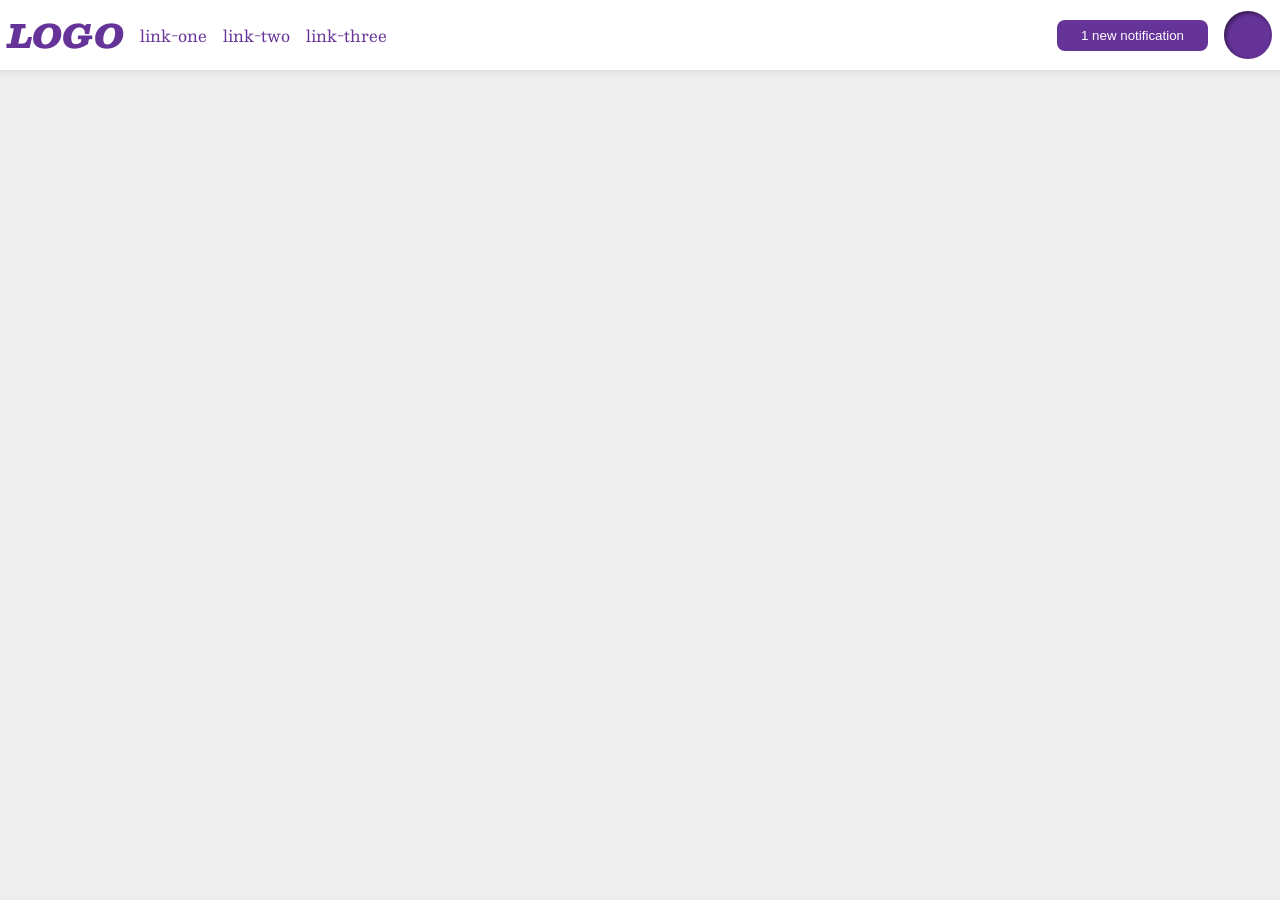
<file: foundations/flex/03-flex-header-2/index.html>
<!DOCTYPE html>
<html lang="en">
  <head>
    <meta charset="UTF-8">
    <meta http-equiv="X-UA-Compatible" content="IE=edge">
    <meta name="viewport" content="width=device-width, initial-scale=1.0">
    <title>Flex Header 2</title>
    <link rel="stylesheet" href="style.css">
  </head>
  <body>
    <div class="header">
      <div class="left">
        <div class="logo">
          LOGO
        </div>
        <ul class="links">
          <li><a href="https://google.com">link-one</a></li>
          <li><a href="https://google.com">link-two</a></li>
          <li><a href="https://google.com">link-three</a></li>
        </ul>
      </div>
      <div class="right">
        <button class="notifications">
          1 new notification
        </button>
        <div class="profile-image"></div>
      </div>
    </div>
  </body>
</html>
</file>
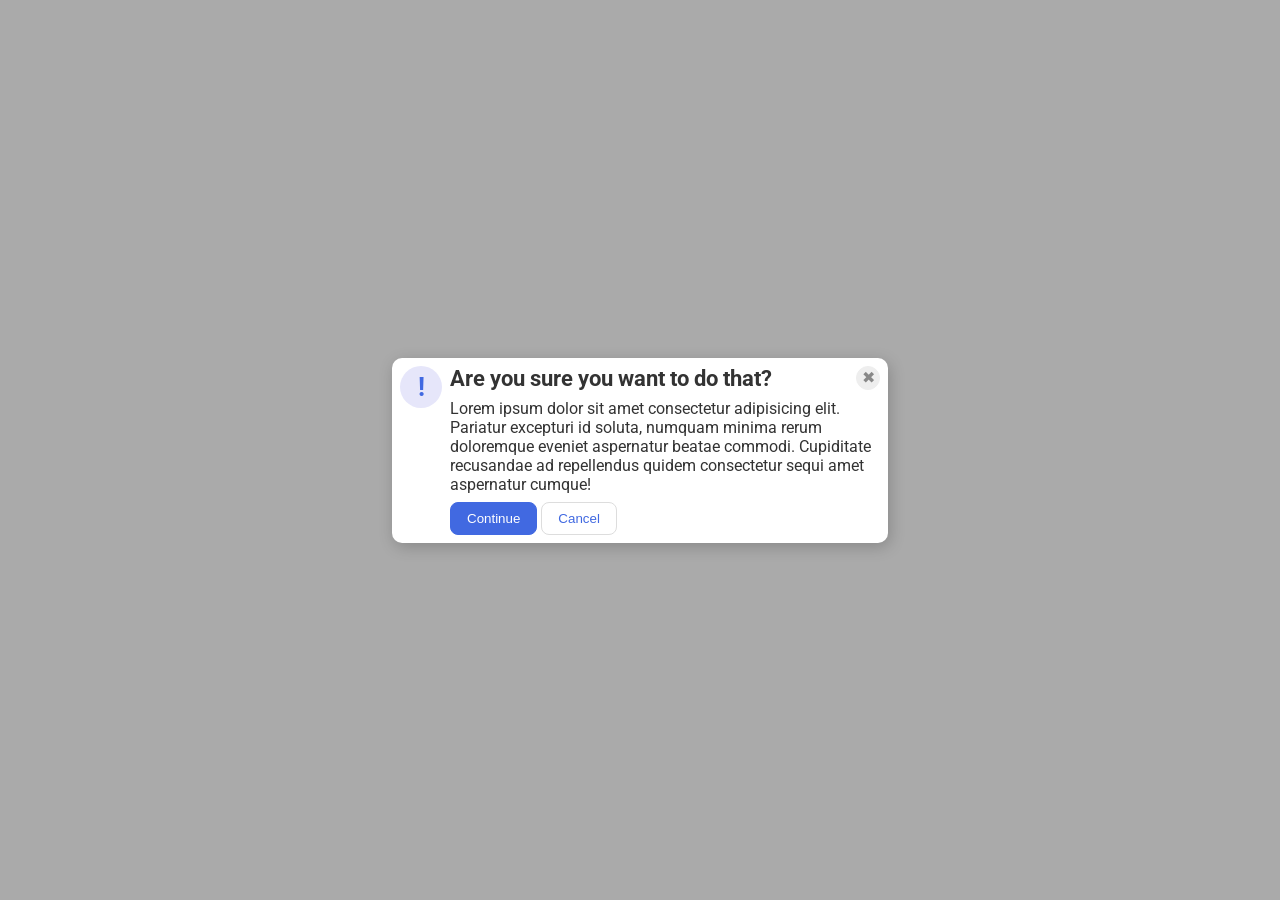
<file: foundations/flex/05-flex-modal/index.html>
<!DOCTYPE html>
<html lang="en">
  <head>
    <meta charset="UTF-8">
    <meta http-equiv="X-UA-Compatible" content="IE=edge">
    <meta name="viewport" content="width=device-width, initial-scale=1.0">
    <link rel="stylesheet" href="style.css">
    <title>Modal</title>
  </head>
  <body>
    <div class="modal">
      <div class="icon">!</div>
      <div class="container">
        <div class="header">Are you sure you want to do that?
          <button class="close-button">✖</button>
        </div>

        <div class="text">Lorem ipsum dolor sit amet consectetur adipisicing elit. Pariatur excepturi id soluta, numquam minima rerum doloremque eveniet aspernatur beatae commodi. Cupiditate recusandae ad repellendus quidem consectetur sequi amet aspernatur cumque!</div>
        <button class="continue">Continue</button>
        <button class="cancel">Cancel</button>

      </div>
    </div>
  </body>
</html>
</file>
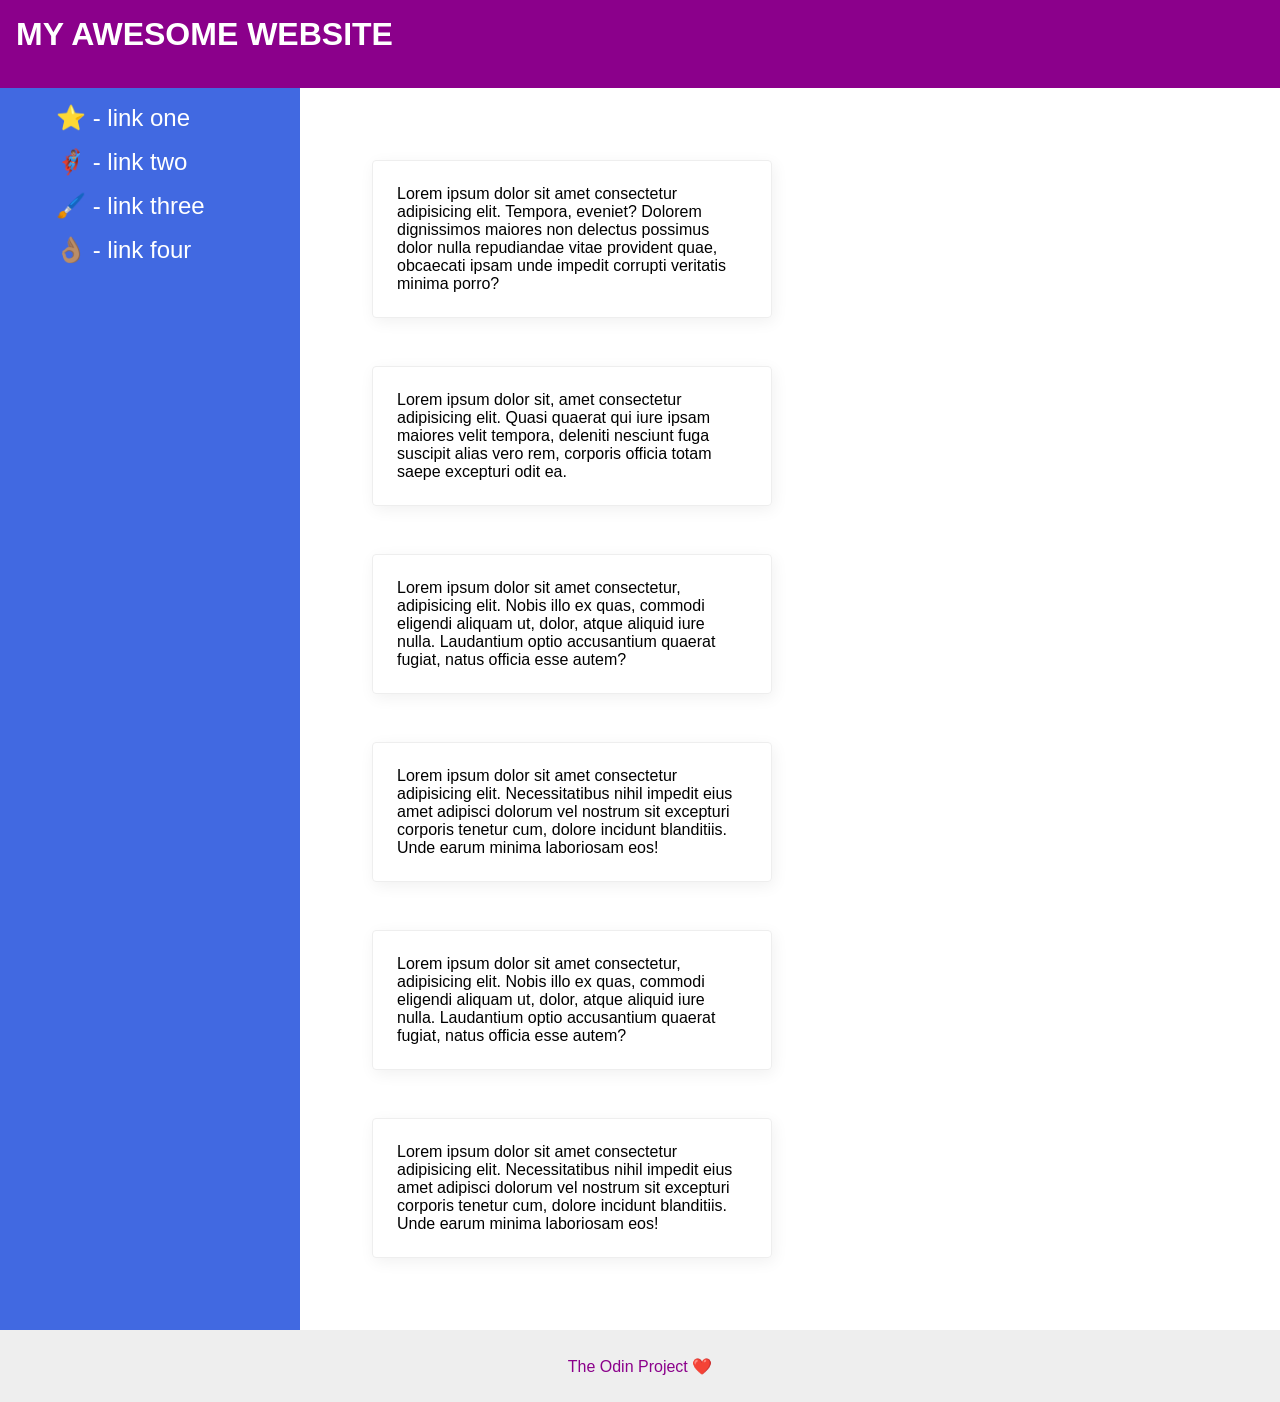
<file: foundations/flex/07-flex-layout-2/index.html>
<!DOCTYPE html>
<html lang="en">
  <head>
    <meta charset="UTF-8">
    <meta http-equiv="X-UA-Compatible" content="IE=edge">
    <meta name="viewport" content="width=device-width, initial-scale=1.0">
    <title>The Holy Grail</title>
    <link rel="stylesheet" href="style.css">
  </head>
  <body>
    <div class="header">
      MY AWESOME WEBSITE
    </div>
    
    <div class="content">
      <div class="sidebar">
        <ul>
          <li><a href="#">⭐ - link one</a></li>
          <li><a href="#">🦸🏽‍♂️ - link two</a></li>
          <li><a href="#">🖌️ - link three</a></li>
          <li><a href="#">👌🏽 - link four</a></li>
        </ul>
      </div>

      <div class="cards">
        <div class="card">Lorem ipsum dolor sit amet consectetur adipisicing elit. Tempora, eveniet? Dolorem dignissimos maiores non delectus possimus dolor nulla repudiandae vitae provident quae, obcaecati ipsam unde impedit corrupti veritatis minima porro?</div>
        <div class="card">Lorem ipsum dolor sit, amet consectetur adipisicing elit. Quasi quaerat qui iure ipsam maiores velit tempora, deleniti nesciunt fuga suscipit alias vero rem, corporis officia totam saepe excepturi odit ea.</div>
        <div class="card">Lorem ipsum dolor sit amet consectetur, adipisicing elit. Nobis illo ex quas, commodi eligendi aliquam ut, dolor, atque aliquid iure nulla. Laudantium optio accusantium quaerat fugiat, natus officia esse autem?</div>
        <div class="card">Lorem ipsum dolor sit amet consectetur adipisicing elit. Necessitatibus nihil impedit eius amet adipisci dolorum vel nostrum sit excepturi corporis tenetur cum, dolore incidunt blanditiis. Unde earum minima laboriosam eos!</div>
        <div class="card">Lorem ipsum dolor sit amet consectetur, adipisicing elit. Nobis illo ex quas, commodi eligendi aliquam ut, dolor, atque aliquid iure nulla. Laudantium optio accusantium quaerat fugiat, natus officia esse autem?</div>
        <div class="card">Lorem ipsum dolor sit amet consectetur adipisicing elit. Necessitatibus nihil impedit eius amet adipisci dolorum vel nostrum sit excepturi corporis tenetur cum, dolore incidunt blanditiis. Unde earum minima laboriosam eos!</div>
      </div>
    </div>

    <div class="footer">
      The Odin Project ❤️
    </div>
  </body>
</html>
</file>
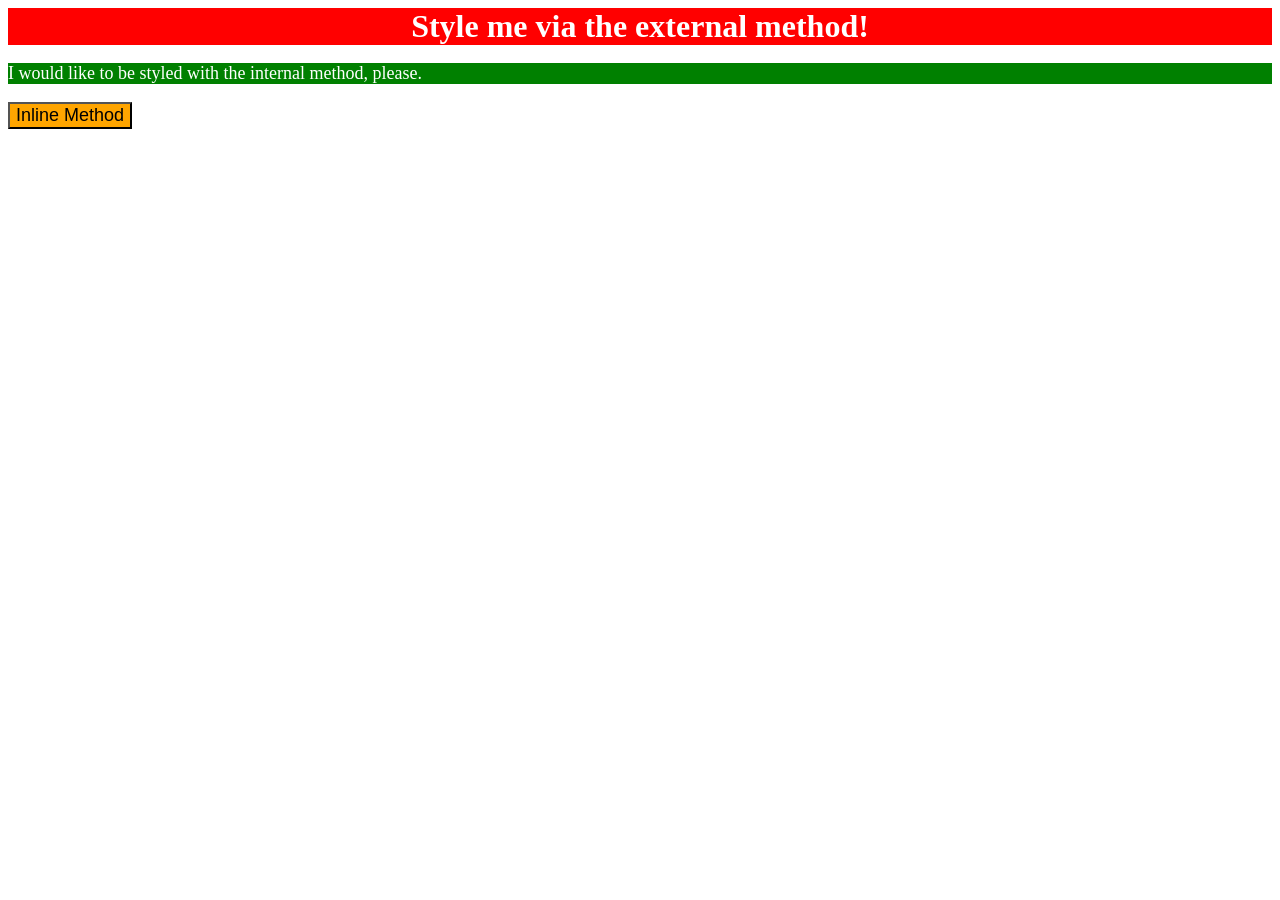
<file: foundations/intro-to-css/01-css-methods/index.html>
<!DOCTYPE html>
<html lang="en">
  <head>
  <link rel="stylesheet" href="styles.css">
    <style>
      p {
        background-color: green; 
        color: white; 
        font-size: 18px;
      }
    </style>
    <meta charset="UTF-8">
    <meta http-equiv="X-UA-Compatible" content="IE=edge">
    <meta name="viewport" content="width=device-width, initial-scale=1.0">
    <title>Methods for Adding CSS</title>
  </head>
  <body>
    <div>Style me via the external method!</div>
    <p>I would like to be styled with the internal method, please.</p>
    <button style="background-color: orange; font-size: 18px;">Inline Method</button>
  </body>
</html>
</file>
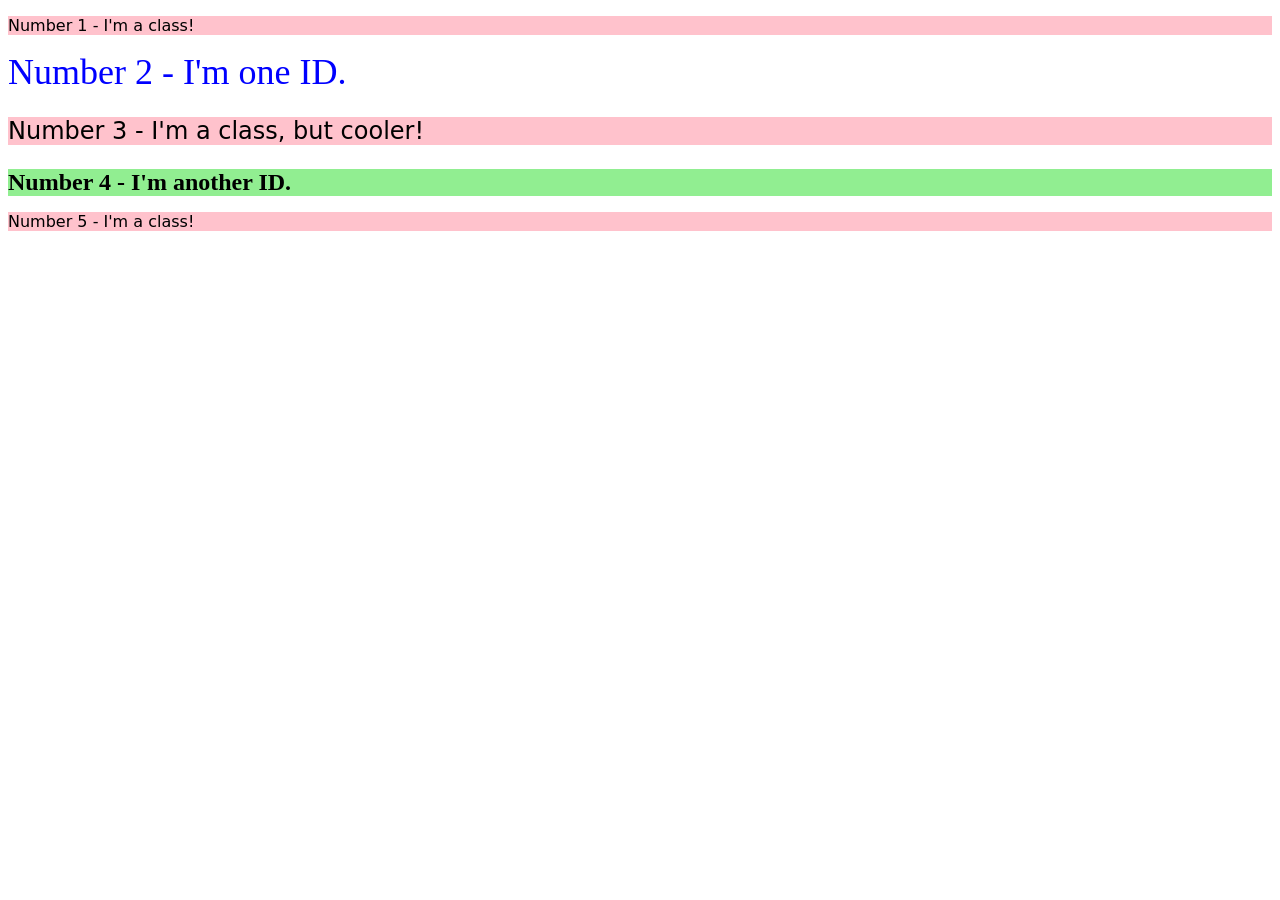
<file: foundations/intro-to-css/02-class-id-selectors/index.html>
<!DOCTYPE html>
<html lang="en">
  <head>
    <meta charset="UTF-8">
    <meta http-equiv="X-UA-Compatible" content="IE=edge">
    <meta name="viewport" content="width=device-width, initial-scale=1.0">
    <title>Class and ID Selectors</title>
    <link rel="stylesheet" href="style.css">
  </head>
  <body>
    <p>Number 1 - I'm a class!</p>
    <div class="second">Number 2 - I'm one ID.</div>
    <p class="third">Number 3 - I'm a class, but cooler!</p>
    <div class="fourth">Number 4 - I'm another ID.</div>
    <p>Number 5 - I'm a class!</p>
  </body>
</html>
</file>
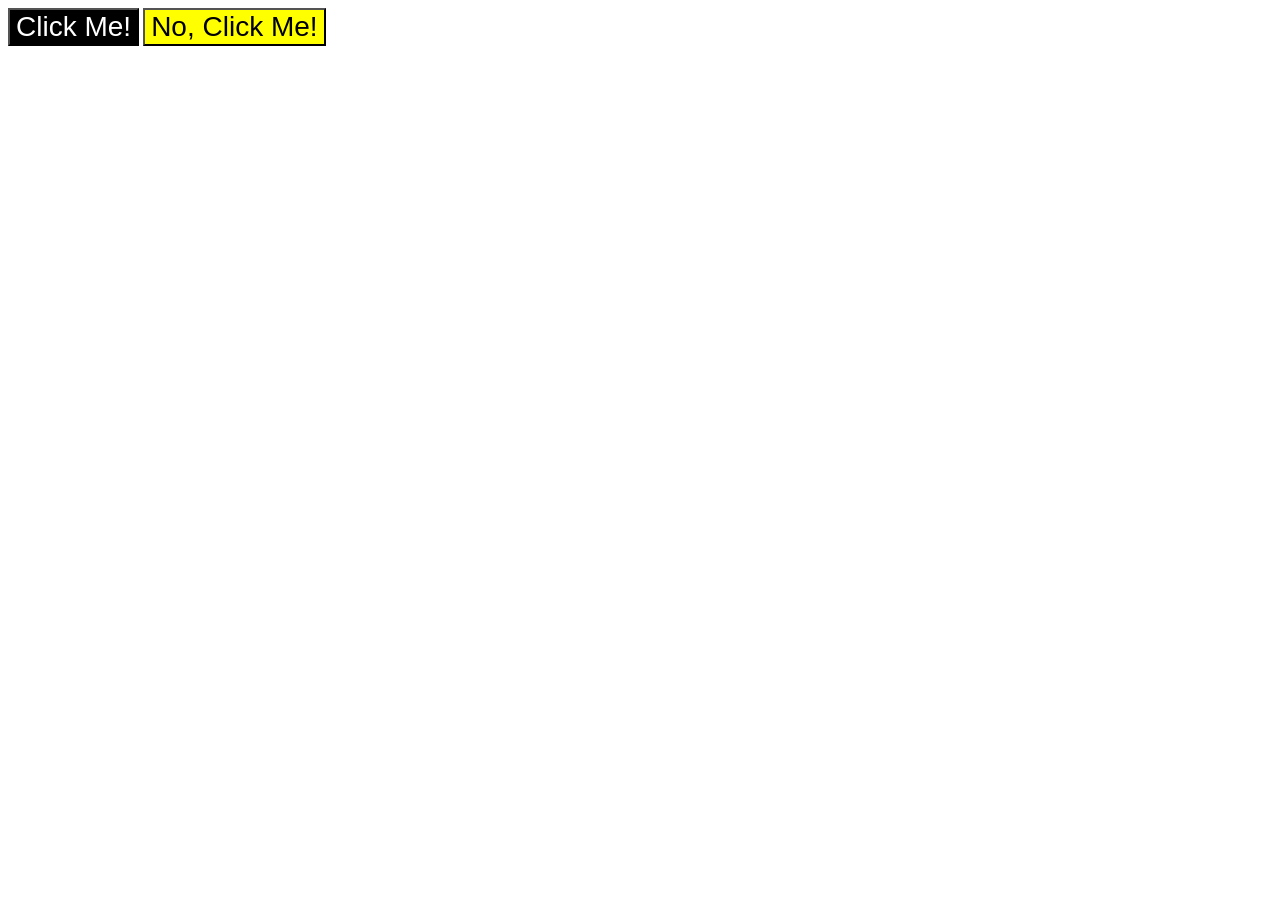
<file: foundations/intro-to-css/03-grouping-selectors/index.html>
<!DOCTYPE html>
<html lang="en">
  <head>
    <meta charset="UTF-8">
    <meta http-equiv="X-UA-Compatible" content="IE=edge">
    <meta name="viewport" content="width=device-width, initial-scale=1.0">
    <title>Grouping Selectors</title>
    <link rel="stylesheet" href="style.css">
  </head>
  <body>
    <button class="standard">Click Me!</button>
    <button class="bright">No, Click Me!</button>
  </body>
</html>
</file>
<file: foundations/flex/03-flex-header-2/style.css>
/* this is some magical font-importing.  
you'll learn about it later. */
@import url('https://fonts.googleapis.com/css2?family=Besley:ital,wght@0,400;1,900&display=swap');

body {
  margin: 0;
  background: #eee;
  font-family: Besley, serif;
}

.header {
  background: white;
  border-bottom: 1px solid #ddd;
  box-shadow: 0 0 8px rgba(0,0,0,.1);
  display: flex;
  justify-content: space-between;
  padding: 8px;
}

.profile-image {
  background: rebeccapurple;
  box-shadow: inset 2px 2px 4px rgba(0,0,0,.5);
  border-radius: 50%;
  width: 48px;
  height: 48px;
}

.logo {
  color: rebeccapurple;
  font-size: 32px;
  font-weight: 900;
  font-style: italic;
}

button {
  border: none;
  border-radius: 8px;
  background: rebeccapurple;
  color: white;
  padding: 8px 24px;
}

a {
  /* this removes the line under our links */
  text-decoration: none;
  color: rebeccapurple;
}

ul {
  list-style-type: none;
  display: flex;
  margin: 0px;
  padding: 0px;
  gap: 16px;
}

.left, .right {
  display: flex;
  gap: 16px;
  align-items: center;
}
</file>
<file: foundations/flex/05-flex-modal/style.css>
@import url('https://fonts.googleapis.com/css2?family=Roboto:wght@400;700&display=swap');

html, body {
  height: 100%;
}

body {
  font-family: Roboto, sans-serif;
  margin: 0;
  background: #aaa;
  color: #333;
  /* I'll give you this one for free lol */
  display: flex;
  align-items: center;
  justify-content: center;
}

.modal {
  background: white;
  width: 480px;
  border-radius: 10px;
  box-shadow: 2px 4px 16px rgba(0,0,0,.2);
}

.icon {
  color: royalblue;
  font-size: 26px;
  font-weight: 700;
  background: lavender;
  width: 42px;
  height: 42px;
  border-radius: 50%;
  display: flex;
  align-items: center;
  justify-content: center;
}

.close-button {
  background: #eee;
  border-radius: 50%;
  color: #888;
  font-weight: 400;
  font-size: 16px;
  height: 24px;
  width: 24px;
  display: flex;
  align-items: center;
  justify-content: center;
  border: 1px solid #eee;
  padding: 0;
}

button {
  cursor: pointer;
  padding: 8px 16px;
  border-radius: 8px;
}

button.continue {
  background: royalblue;
  border: 1px solid royalblue;
  color: white;
}

button.cancel {
  background: white;
  border: 1px solid #ddd;
  color: royalblue;
}

/* solution */
.modal {
  display: flex;
  padding: 8px;
  align-items: self-start;
  gap: 8px;
}

.icon {
  flex-shrink: 0; 
}

.header {
  display: flex;
  justify-content: space-between;
  font-weight: bold;
  font-size: 22px;
}

.text {
  margin: 8px 0px;
}
</file>
<file: foundations/flex/07-flex-layout-2/style.css>
body {
  font-family: -apple-system, BlinkMacSystemFont, 'Segoe UI', Roboto, Oxygen, Ubuntu, Cantarell, 'Open Sans', 'Helvetica Neue', sans-serif;
  margin: 0;
  min-height: 100vh;
}

.header {
  height: 72px;
  background: darkmagenta;
  color: white;
}

.footer {
  height: 72px;
  background: #eee;
  color: darkmagenta;
}

.sidebar {
  width: 300px;
  background: royalblue;
  box-sizing: border-box;
}

.card {
  border: 1px solid #eee;
  box-shadow: 2px 4px 16px rgba(0,0,0,.06);
  border-radius: 4px;
}

/* solutions */
.header {
  font-weight: 900;
  font-size: 32px;
  vertical-align: middle;
  padding-top: 16px;
  padding-left: 16px;
}

body {
  display: flex;
  justify-content: space-between;
  flex-direction: column;
}

.content {
  display: flex;
  flex: 1;
}

ul {
  list-style-type: none;
}

a {
  color: white;
  text-decoration: none;
  font-size: 24px;
}

li {
  margin: 16px;
}
.sidebar {
  min-width: 300px;
  flex-shrink: 0;
}

.cards {
  display: flex;
  flex-wrap: wrap;
  padding: 48px;
}

.card{
  margin: 24px;
  flex-basis: 350px;
  padding: 24px;
}

.footer{
  display: flex;
  justify-content: center;
  align-items: center;
}
</file>
<file: foundations/intro-to-css/01-css-methods/styles.css>
div {
    background-color: red;
    color: white;
    font-weight: bold;
    text-align: center;
    font-size: 32px;
}
</file>
<file: foundations/intro-to-css/02-class-id-selectors/style.css>
/* Add CSS Styling */
p {
    background-color: hsl(350, 100%, 88%);
    font-family: 'Verdana', 'DejaVu Sans', 'sans-serif';
}

.second{
    color: #0000ff;
    font-size: 36px;
}

.third{
    font-size: 24px;
}

.fourth{
    background-color: hsl(120, 73%, 75%);
    font-size: 24px;
    font-weight: bold;
}
</file>
<file: foundations/intro-to-css/03-grouping-selectors/style.css>
/* Add CSS Styling */

button {
    font-size: 28px;
    font-family: 'Helvetica', 'Times New Roman', 'sans-serif';
}

.standard {
    background-color: black;
    color: white;
}

.bright {
    background-color: yellow;
}
</file>
